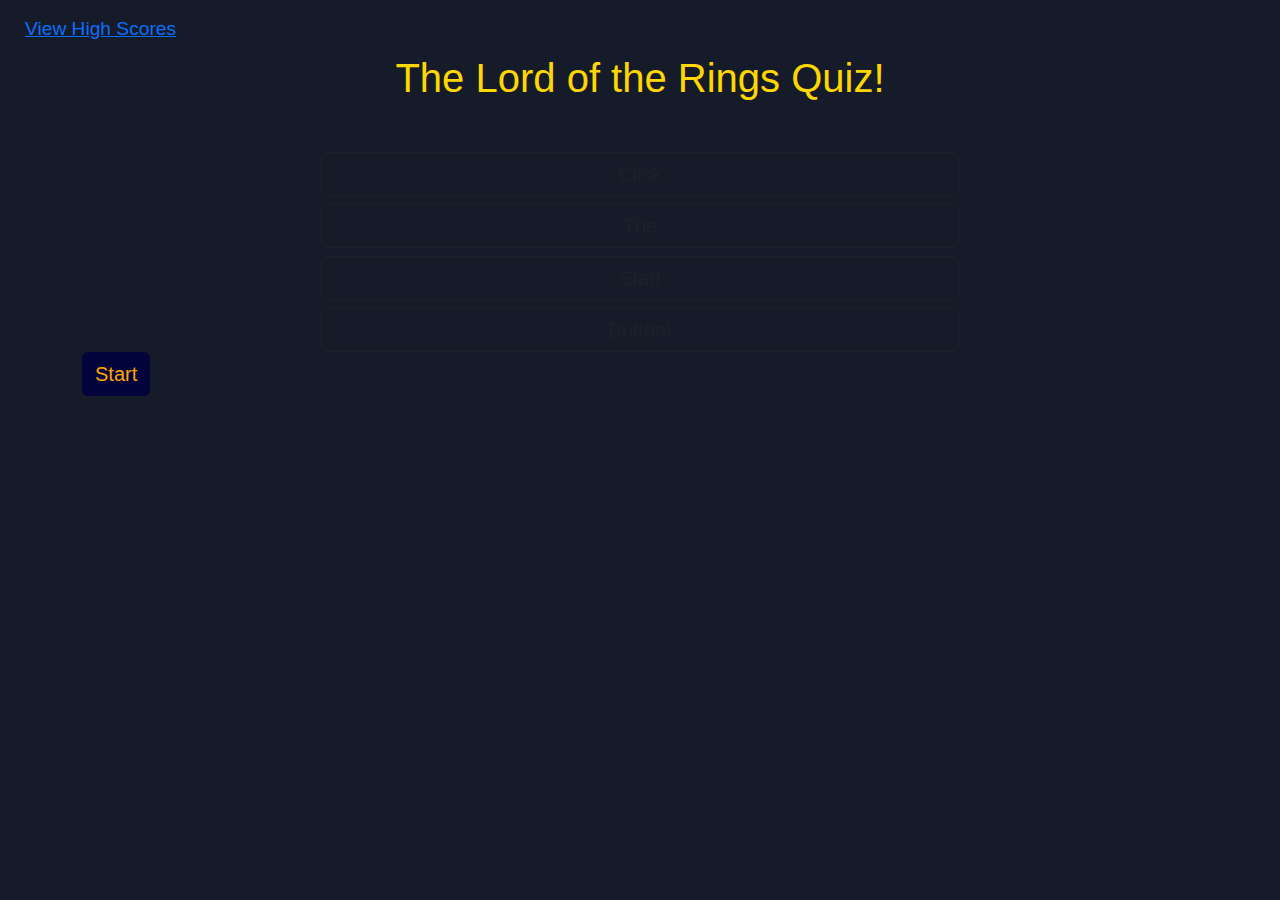
<file: index.html>
<!DOCTYPE html>
<html lang="en">

<head>
    <meta charset="UTF-8">
    <meta name="viewport" content="width=device-width, initial-scale=1.0">
    <title>LOTR Quiz</title>
    <link rel="stylesheet" href="https://cdn.jsdelivr.net/npm/bootstrap@5.1.3/dist/css/bootstrap.min.css">
    <link rel="stylesheet" href="./style.css">
</head>

<body>
    <span id="highScores"><a href="highscore/highscore.html">View High Scores</a></span>
    <span id="timer"></span>

    <div id="quiz">
        <h1></h1>

        <div class="d-grid gap-2 col-6 mx-auto">
            <button class="answer btn" type="button">Click</button>
            <button class="answer btn" type="button">The</button>
            <button class="answer btn" type="button">Start</button>
            <button class="answer btn" type="button">Button!</button>
        </div>
    </div>

    <div class="container"><button id="startBtn" class="btn">Start</button></div>

    <script src="./script.js"></script>
</body>

</html>
</file>
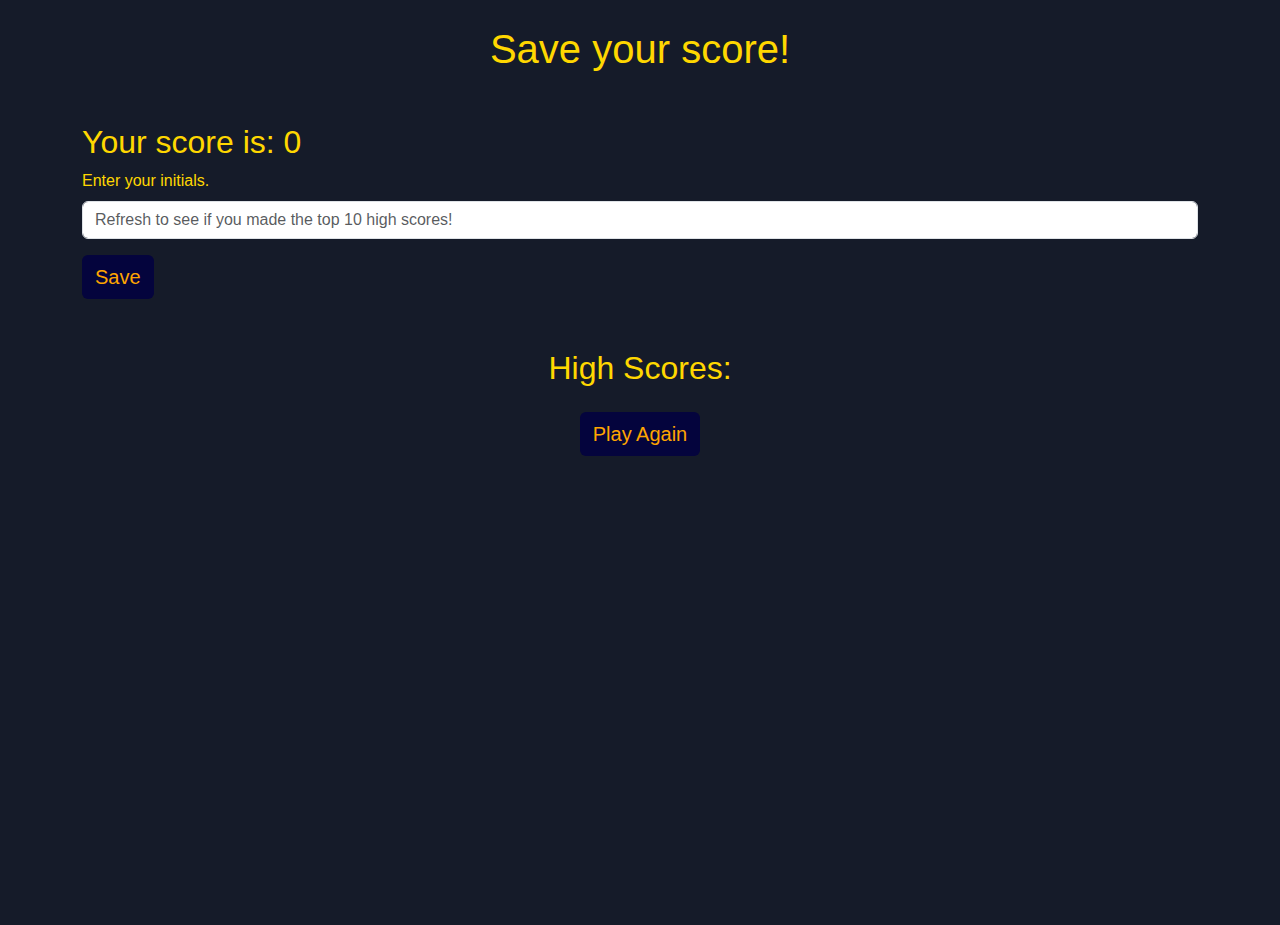
<file: highscore/highscore.html>
<!DOCTYPE html>
<html lang="en">

<head>
    <meta charset="UTF-8">
    <meta name="viewport" content="width=device-width, initial-scale=1.0">
    <title>Highscore</title>
    <link rel="stylesheet" href="https://cdn.jsdelivr.net/npm/bootstrap@5.1.3/dist/css/bootstrap.min.css">
    <link rel="stylesheet" href="../style.css">
</head>

<body>
    <div class="container">
        <h1>Save your score!</h1>
        <h2></h2>
        <form>
            <div class="mb-3">
                <label for="initials" class="form-label">Enter your initials.</label>
                <input type="" class="form-control" id="initials"
                    placeholder="Refresh to see if you made the top 10 high scores!" maxlength="3">
            </div>
            <button type="submit" class="btn" id="saveBtn">Save</button>
        </form>
        <div id="scoreList">
            <h2>High Scores:</h2>
            <ol></ol>
            <a href="../index.html"><button class="btn">Play Again</button></a>
        </div>





    </div>

    <script src="./highscore.js"></script>
</body>

</html>
</file>
<file: style.css>
h1 {
    margin-top: 25px;
    margin-bottom: 50px;
    text-align: center;
    color: gold;
    font-size: 250%;
}

h2,
form,
ol {
    color: gold;
}

body {
    font-family: 'Roboto', sans-serif;
    height: 100vh;
    background-color: #151b29;
}

span {
    color: gold;
    font-size: larger;
}

ol {
    font-size: large;
}

.btn {
    color: orange;
    background-color: rgb(4, 4, 61);
    font-size: 125%;
}

.btn:focus {
    outline: none;
    box-shadow: none;
}

.btn:hover {
    border-color: #f1ff5c;
    color: white;
    box-shadow: 0 0.5em 0.5em -0.5em #f1ff5c;
    transform: translateY(-0.25em);
    cursor: pointer;
}

#timer {
    float: right;
    padding-right: 25px;
    padding-top: 15px;
}

#highScores {
    position: relative;
    top: 15px;
    left: 25px;
}

#scoreList {
    display: flex;
    position: relative;
    margin-top: 50px;
    flex-direction: column;
    align-items: center;
}
</file>
